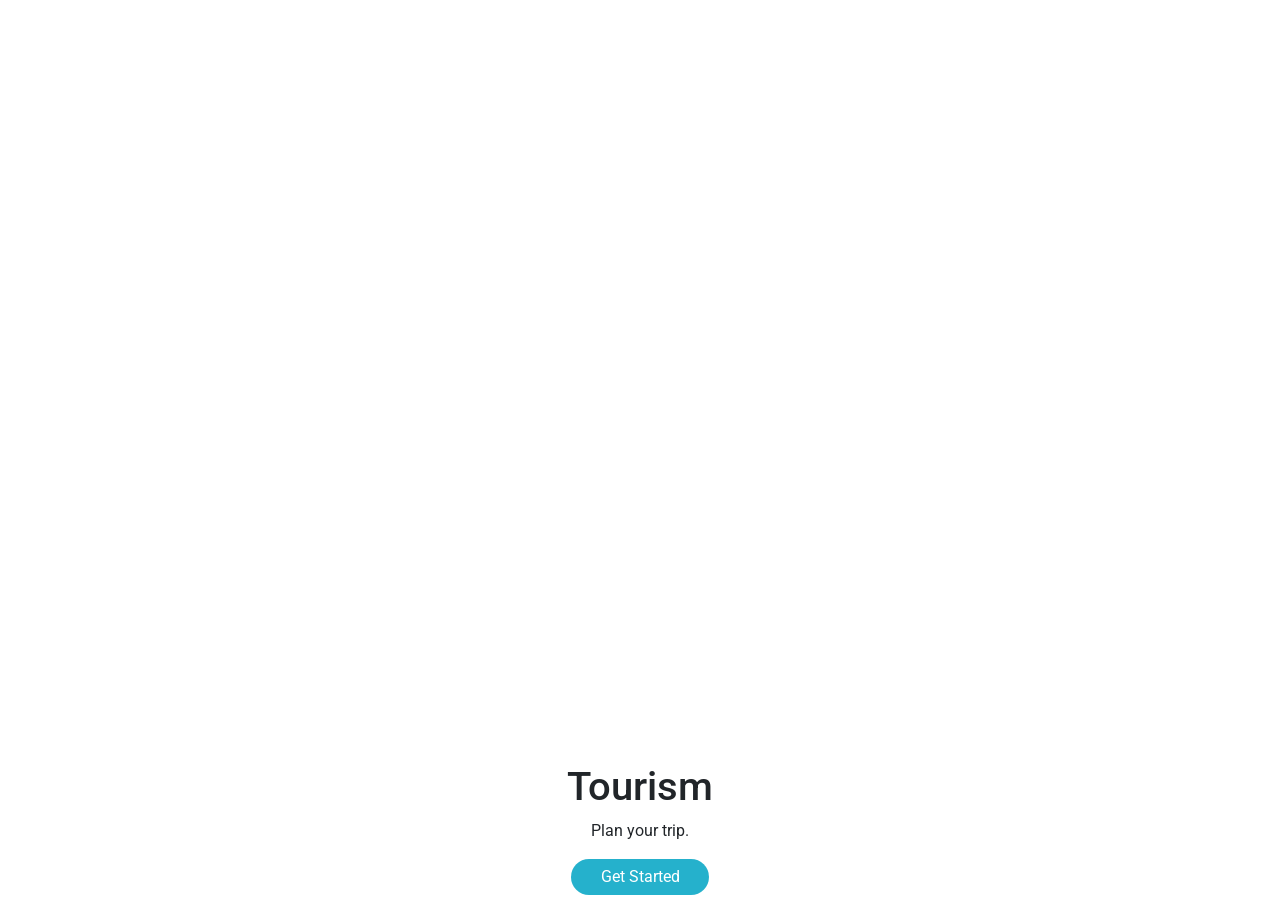
<file: index.html>
<!doctype html>
<html>
  <head>
    <link
      rel="stylesheet"
      href="https://stackpath.bootstrapcdn.com/bootstrap/4.5.2/css/bootstrap.min.css"
      integrity="sha384-JcKb8q3iqJ61gNV9KGb8thSsNjpSL0n8PARn9HuZOnIxN0hoP+VmmDGMN5t9UJ0Z"
      crossorigin="anonymous"
    />
    <script
      src="https://code.jquery.com/jquery-3.5.1.slim.min.js"
      integrity="sha384-DfXdz2htPH0lsSSs5nCTpuj/zy4C+OGpamoFVy38MVBnE+IbbVYUew+OrCXaRkfj"
      crossorigin="anonymous"
    ></script>
    <script
      src="https://cdn.jsdelivr.net/npm/popper.js@1.16.1/dist/umd/popper.min.js"
      integrity="sha384-9/reFTGAW83EW2RDu2S0VKaIzap3H66lZH81PoYlFhbGU+6BZp6G7niu735Sk7lN"
      crossorigin="anonymous"
    ></script>
    <script
      src="https://stackpath.bootstrapcdn.com/bootstrap/4.5.2/js/bootstrap.min.js"
      integrity="sha384-B4gt1jrGC7Jh4AgTPSdUtOBvfO8shuf57BaghqFfPlYxofvL8/KUEfYiJOMMV+rV"
      crossorigin="anonymous"
    ></script>
    <link rel="stylesheet" href="index.css" />
  </head>

  <body>
    <div id="sectionHome">
      <div class="bg-container d-flex flex-column justify-content-end">
        <div class="tourism-card">
          <h1 class="main-heading">Tourism</h1>
          <p class="paragraph">Plan your trip.</p>
          <a href="favPlaces.html"
            ><button class="button">Get Started</button></a
          >
        </div>
      </div>
    </div>

    <!-- <script type="text/javascript" src="https://d1tgh8fmlzexmh.cloudfront.net/ccbp-static-website/js/ccbp-ui-kit.js"></script> -->
  </body>
</html>
</file>
<file: index.css>
@import url('https://fonts.googleapis.com/css2?family=Bree+Serif&family=Caveat:wght@400;700&family=Lobster&family=Monoton&family=Open+Sans:ital,wght@0,400;0,700;1,400;1,700&family=Playfair+Display+SC:ital,wght@0,400;0,700;1,700&family=Playfair+Display:ital,wght@0,400;0,700;1,700&family=Roboto:ital,wght@0,400;0,700;1,400;1,700&family=Source+Sans+Pro:ital,wght@0,400;0,700;1,700&family=Work+Sans:ital,wght@0,400;0,700;1,700&display=swap');

.bg-container {
    background-image: url("https://images.pexels.com/photos/457882/pexels-photo-457882.jpeg");
    height: 100vh;
    background-size: cover;
}

.tourism-card {
    text-align: center;
    background-color: white;
    border-top-left-radius: 25px;
    border-top-right-radius: 25px;
    padding: 5px;
}

.button {
    color: white;
    background-color: #25b1cc;
    width: 138px;
    height: 36px;
    border-width: 0px;
    border-radius: 20px;
}

.main-heading {
    font-family: "Roboto";
}

.paragraph {
    font-family: "Roboto";
}

.favourite-places-bg-container {
    background-image: url("https://d1tgh8fmlzexmh.cloudfront.net/ccbp-static-website/towerbg.png");
    background-size: contain;
    padding: 24px;
    align-items: center;
}

.favourite-places-heading {
    color: white;
    font-family: "Roboto";
    font-size: 28px;
    font-weight: bold;
}

.favourite-place-card-container {
    background-color: white;
    border-radius: 8px;
    padding: 16px;
    margin-bottom: 15px;
    width: 400px;
}

.favourite-place-card-heading {
    color: #0f0e46;
    font-family: "Roboto";
    font-size: 23px;
    font-weight: bold;
}

.favourite-place-card-description {
    color: #6c6b70;
    font-family: "Roboto";
    font-size: 13px;
}

.favourite-place-card-image {
    width: 80px;
    height: 100px;
}

.favourite-place-card-text-container {
    margin-right: 15px;
}

.detailed-view-bg-container {
    background-image: url("https://d1tgh8fmlzexmh.cloudfront.net/ccbp-static-website/seabg.png");
    background-size: cover;
}

.detailed-view-heading {
    color: white;
    font-family: "Roboto";
    font-size: 28px;
    font-weight: bold;
    padding: 24px;
}

.detailed-view-card-container {
    background-color: white;
    border-bottom-right-radius: 8px;
    border-bottom-left-radius: 8px;
    margin: 24px;
}

.detailed-view-card-heading {
    color: #0f0e46;
    font-family: "Roboto";
    font-size: 23px;
    font-weight: bold;
}

.detailed-view-card-description {
    color: #6c6b70;
    font-family: "Roboto";
    font-size: 13px;
}

.detailed-view-card-text-container {
    padding: 16px;
}

button{
    border-width: 0px;
    
}

span{
    padding: 10px;
}
.home-bg{
    height: 100vh;
    width: 100vw;
    
}

a{
    text-decoration: none;
}
</file>
